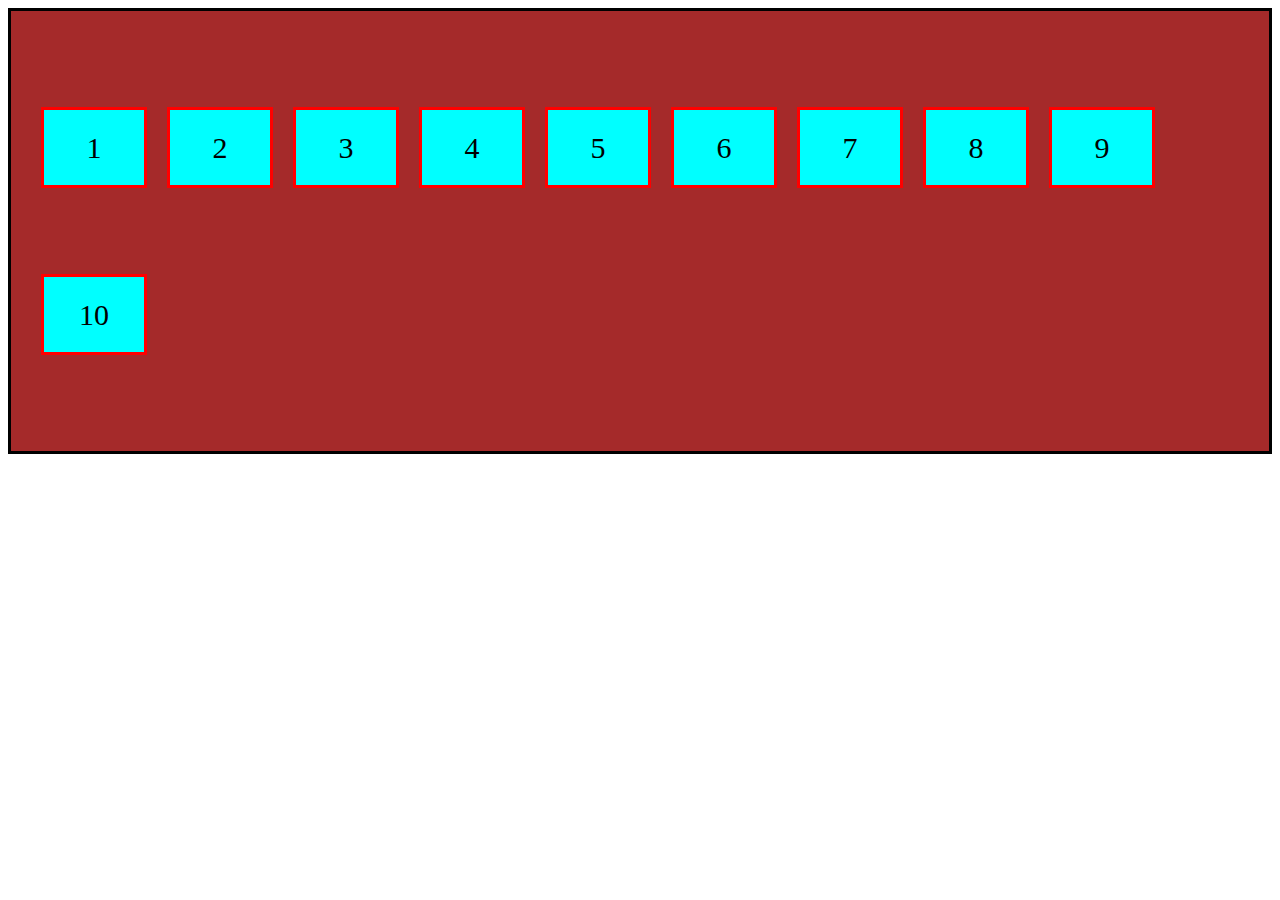
<file: flexbox.html>
<!DOCTYPE html>
<html lang="en">
<head>
    <meta charset="UTF-8">
    <meta name="viewport" content="width=device-width, initial-scale=1.0">
    <link rel="stylesheet" href="./flexbox.css">
    <title>pagina flexbox</title>
</head>
<body>


    <div class="ContenedorPadre">
        <div>1</div>
        <div>2</div>
        <div>3</div>
        <div>4</div>
        <div>5</div>
        <div>6</div>
        <div>7</div>
        <div>8</div>
        <div>9</div>
        <div>10</div>
    </div>
   


</body>
</html>
</file>
<file: flexbox.css>
.ContenedorPadre div{
    background-color: aqua;
    width: 100px;
    margin: 10px;
    text-align: center;
    line-height: 75px;
    font-size: 30px;
    border: 3px solid red;
    
}

.ContenedorPadre{

    background-color: brown;
    padding: 20px;
    border: 3px solid black;
    display: flex;
    height: 400px;
    flex-wrap: wrap;
    align-content: space-evenly;
    


    
    
}
</file>
